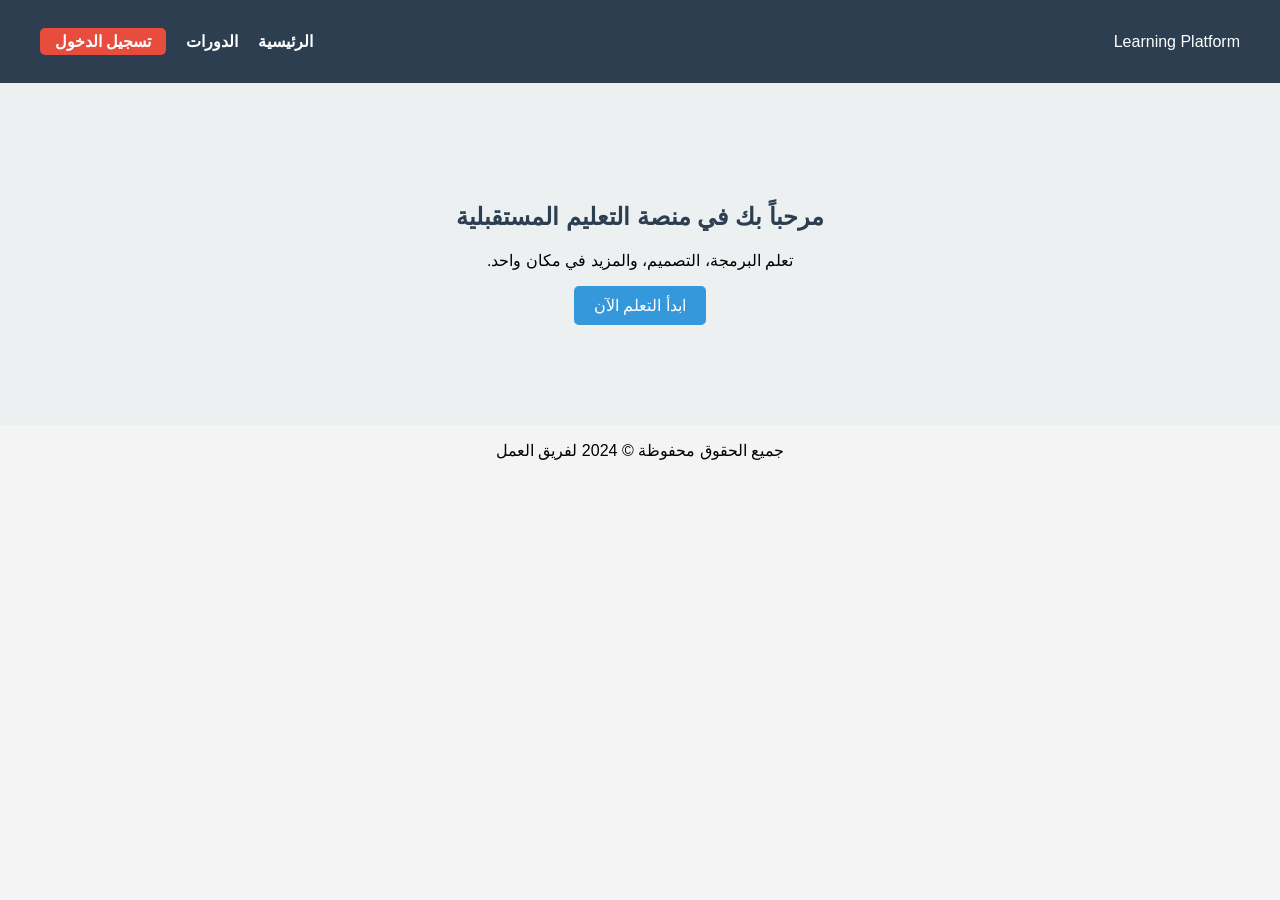
<file: learning-platform/index.html>
﻿<!DOCTYPE html>
<html lang="ar" dir="rtl">
<head>
    <meta charset="UTF-8">
    <meta name="viewport" content="width=device-width, initial-scale=1.0">
    <title>منصة التعليم الإلكتروني</title>
    <link rel="stylesheet" href="css/style.css">
</head>
<body>
    <header>
        <nav>
            <div class="logo">Learning Platform</div>
            <ul>
                <li><a href="index.html">الرئيسية</a></li>
                <li><a href="#">الدورات</a></li>
                <li><a href="login.html" class="btn-login">تسجيل الدخول</a></li>
            </ul>
        </nav>
    </header>
    <section class="hero">
        <h1>مرحباً بك في منصة التعليم المستقبلية</h1>
        <p>تعلم البرمجة، التصميم، والمزيد في مكان واحد.</p>
        <button onclick="showAlert()">ابدأ التعلم الآن</button>
    </section>
    <footer>
        <p>جميع الحقوق محفوظة &copy; 2024 لفريق العمل</p>
    </footer>
    <script src="js/script.js"></script>
</body>
</html>
</file>
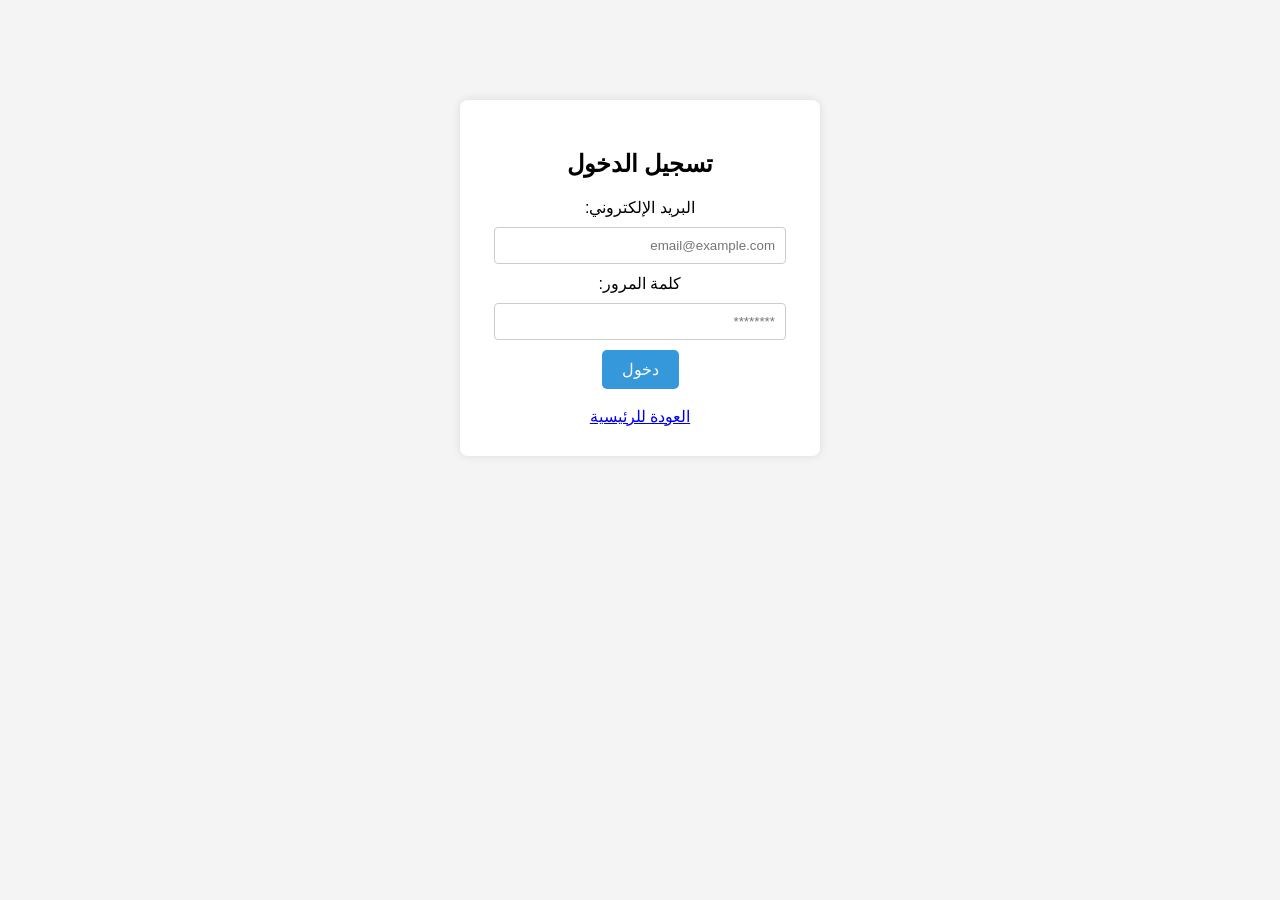
<file: learning-platform/login.html>
﻿<!DOCTYPE html>
<html lang="ar" dir="rtl">
<head>
    <meta charset="UTF-8">
    <title>تسجيل الدخول</title>
    <link rel="stylesheet" href="css/style.css">
</head>
<body>
    <div class="login-container">
        <h2>تسجيل الدخول</h2>
        <form>
            <label>البريد الإلكتروني:</label>
            <input type="email" placeholder="email@example.com" required>
            <label>كلمة المرور:</label>
            <input type="password" placeholder="********" required>
            <button type="submit">دخول</button>
        </form>
        <br>
        <a href="index.html">العودة للرئيسية</a>
    </div>
</body>
</html>
</file>
<file: learning-platform/css/style.css>
﻿body {
    font-family: 'Segoe UI', Tahoma, Geneva, Verdana, sans-serif;
    margin: 0;
    padding: 0;
    background-color: #f4f4f4;
    text-align: center;
}
header {
    background-color: #2c3e50;
    padding: 1rem;
}
nav {
    display: flex;
    justify-content: space-between;
    align-items: center;
    max-width: 1200px;
    margin: auto;
    color: white;
}
nav ul {
    list-style: none;
    display: flex;
    gap: 20px;
}
nav a {
    color: white;
    text-decoration: none;
    font-weight: bold;
}
.btn-login {
    background-color: #e74c3c;
    padding: 5px 15px;
    border-radius: 5px;
}
.hero {
    padding: 100px 20px;
    background-color: #ecf0f1;
}
.hero h1 {
    color: #2c3e50;
}
button {
    background-color: #3498db;
    color: white;
    border: none;
    padding: 10px 20px;
    font-size: 16px;
    cursor: pointer;
    border-radius: 5px;
}
button:hover {
    background-color: #2980b9;
}
.login-container {
    background: white;
    width: 300px;
    margin: 100px auto;
    padding: 30px;
    box-shadow: 0 0 10px rgba(0,0,0,0.1);
    border-radius: 8px;
}
input {
    width: 90%;
    padding: 10px;
    margin: 10px 0;
    border: 1px solid #ccc;
    border-radius: 4px;
}
</file>
